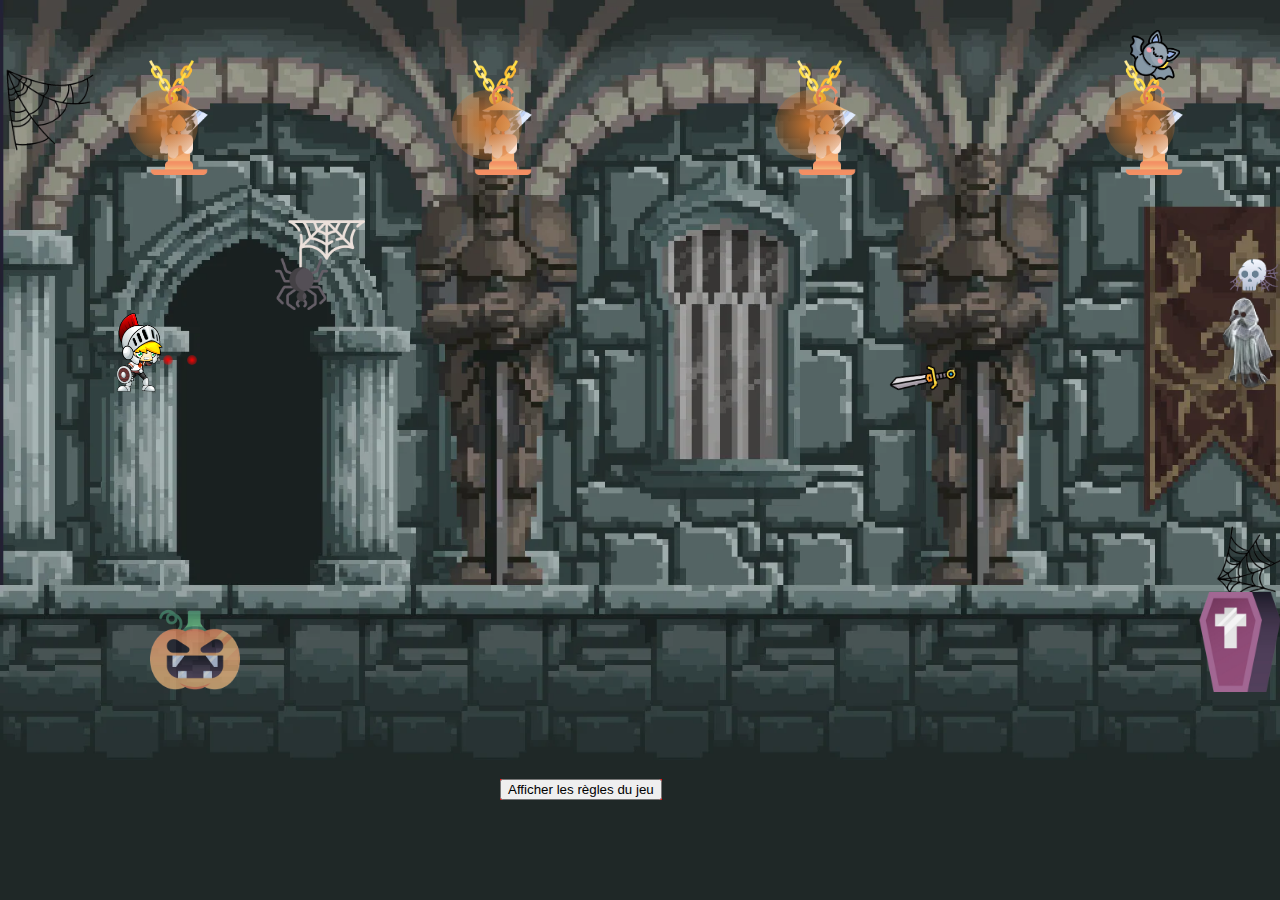
<file: index.html>
<!DOCTYPE html>
<html lang="en">
  <head>
    <meta charset="UTF-8" />
    <meta name="viewport" content="width=device-width, initial-scale=1.0" />
    <link rel="stylesheet" href="style.css" />

    <title>Castel VANNE IA</title>
  </head>
  <body>
    <div class="battleground">
      <div id="perso">
        <div class="perso-container">
          <img
            id="warrior"
            src="Images/warrior.png"
            alt="un chevalier avec un bouclier et épée"
          />
        </div>
      </div>
      <div id="enemie1" class="blocsprite"></div>
      <div id="chaine1">
        <img src="Images/chaine.png" alt="une chaine oré" />
        <img
          id="crane"
          src="Images/crane.png"
          alt="un crane humain avec une épée planté dessus"
        />
      </div>
      <div id="chaine2">
        <img src="Images/chaine.png" alt="une chaine oré" />
      </div>
      <div id="chaine3">
        <img src="Images/chaine.png" alt="une chaine oré" />
      </div>
      <div id="chaine4">
        <img src="Images/chaine.png" alt="une chaine oré" />
      </div>
      <div id="lanterne1">
        <img src="Images/lanterne.png" alt="une lanterne" />
      </div>
      <div id="lanterne2">
        <img src="Images/lanterne.png" alt="une lanterne" />
      </div>
      <div id="lanterne3">
        <img src="Images/lanterne.png" alt="une lanterne" />
      </div>
      <div id="lanterne4">
        <img src="Images/lanterne.png" alt="une lanterne" />
      </div>
      <div id="citrouille">
        <img src="Images/pumkin.png" alt="une citrouille" />
      </div>
      <div id="spiderweb">
        <img src="Images/spider.png" alt="une citrouille" />
      </div>
      <div>
        <img
          id="webd"
          src="Images/spider-webD.png"
          alt="une toile d'araignée"
        />
        <img
          id="webg"
          src="Images/spider-webG.png"
          alt="une toile d'araignée"
        />
      </div>
      <div id="sarcofage" class="coffin">
        <img src="Images/sarcophage.png" alt="" />
      </div>
      <div class="candle" id="candle"></div>
      <div class="candle1" id="candle1"></div>
      <div class="candle2" id="candle2"></div>
      <div class="candle3" id="candle3"></div>
      <div class="candle4" id="candle4"></div>
      <div class="candle5" id="candle5"></div>
      <div id="sword">
        <img src="Images/sword.png" alt="" />
      </div>
      <audio id="batsound" src="audios/vol chauve-sourris.mp3" loop></audio>
      <audio id="bruitdepas" src="audios/bruitdepas.mp3"></audio>
      <audio id="swordSound" src="audios/coup d'épée.mp3"></audio>
      <div id="bouton">
          <button id="regles">Afficher les règles du jeu</button>
          <div id="container" style="display: none;">
            <H2>Règles du jeu!!!</H2>
            <p> 1: vous devez tuer tous les monstres qui vient de la droite</p>
          </div>
      </div>
    </div>
    <script src="./LaclassScripts/candle.js"></script>
    <script src="./LaclassScripts/hero.js"></script>
    <script src="./LaclassScripts/classbarredevie.js"></script>
    <script src="./LaclassScripts/classbat.js"></script>
    <script src="./LaclassScripts/bouton.js"></script>
  </body>
</html>
</file>
<file: style.css>
body{
    padding: 0;
    margin: 0;
    overflow: hidden;
}
img{
    user-select: none;
}

#champDeBataille{
    width: 100%;
}

.battleground{
    background-color: green;
    min-width: 100vw;
    max-width: 100vw;
    min-height: 100vh;
    max-height: 100vh;
    position: absolute;
    background-image: url(Images/castle-insidefinal.png);
    background-size: cover;
    background-repeat:no-repeat;
}

#perso{
    width: 90px;
    height: 90px;
    position: relative;
    top: 308px;
    overflow: hidden;
    display: flex;
    justify-content: center;
    align-items: center;
    z-index: 100;
    left: 100px;

}

.perso-container{
    display: flex;
    position: absolute;
    width: 71px;
    overflow: hidden;
}

#warrior{
    height: 90px;
    position: relative;
    right: 75px;
}

#enemie1{
    position: relative;
    left: 1195px;
    top: 200px;
    z-index: 100;
}

.blocsprite{
    width: 100px;
    height: 100px;
    background-image: url(./Images/ghostFin.png);
    animation: skeleton 8s steps(16) infinite;
}
@keyframes skeleton{
    from{
        background-position: 0px;
        left: 1195px;
    }

    to 
    {background-position: 1600px;
        left:  -40px;
    }
}

#sarcofage{
    width: 100px;
    aspect-ratio: 1/1;
    display: flex;
    position: absolute;
    left: 1190px;
    bottom: 208px;
    z-index: 100;
}

#chaine1, #chaine2, #chaine3, #chaine4{
    height: 5%;
    display: flex;
    position: absolute;
    left: 149px;
    top: 60px;
}
#chaine2{
    left: 473px;
}
#chaine3{
    left: 797px;
}
#chaine4{
    left: 1124px;
}

#lanterne1, #lanterne2, #lanterne3, #lanterne4{
    height: 10%;
    display: flex;
    position: absolute;
    left: 134px;
    top: 85px;
}
#lanterne2{
    left: 458px;
}
#lanterne3{
    left: 782px;
}
#lanterne4{
    left: 1109px;
}

#citrouille{
    height: 10%;
    display: flex;
    position: absolute;
    left: 150px;
    bottom: 205px;
    opacity: 0.7;
}

#crane{
    height: 50px;
    position: relative;
    left: 1035px;
    top: 190px;  
}

#webg{
    width: 100px;
    aspect-ratio: 1/1;
    display: flex;
    position: absolute;
    left: 1200px;
    bottom: 280px;
}

#webd{
    width: 100px;
    aspect-ratio: 1/1;
    position: relative;
    bottom: 130px;
}

#spiderweb{
    height: 10%;
    display: flex;
    position: absolute;
    left: 275px;
    top: 220px;
}

#sword{
    width: 50px;
    height: 50px;
    display: flex;
    position: relative;
    aspect-ratio: 1/1;
    left: 899px;
    top: 60px;
    transform: rotate(35deg);  
}
/* ======================================== */
#candle, #candle1, #candle2, #candle3, #candle4, #candle5{
    width: 0px;
    height: 0px;
    background-color: #f08f5e;
    position: absolute;  
    left: 192px;
    top: 365px;
}
#candle1{  
    left: 168px;
    top: 365px;
}
#candle2,#candle3, #candle4, #candle5{ 
    left: 163px;
    top: 160px;
}
#candle3{  
    left: 487px;
}
#candle4{ 
    left: 810px;
}
#candle5{ 
    left: 1140px;
}

.flame, .flame1{
    width: 10px;
    height: 10px;
    background: radial-gradient(circle, #fa0303fd, transparent);
    position: absolute;
    bottom: 100%;
    left: 50%;
    transform: translateX(-50%);
    border-radius: 50%;
    animation: flicker 2s infinite alternate;
}
.flame2, .flame3, .flame4, .flame5{
    width: 70px;
    height: 70px;
    background: radial-gradient(circle, #c5722efd, transparent);
    position: absolute;
    bottom: 100%;
    left: 50%;
    transform: translateX(-50%);
    border-radius: 50%;
    animation: flicker 2s infinite alternate;
}
@keyframes flicker {
    0%{
        opacity: 0.6;
    }
    100%{
        opacity: 1;
    }
}

@keyframes bat{
    0%{
        left: 1300px;
    }
    100%{
        left: -20px;
    } 
}
@keyframes bat2{
    0%{
        top: 0;
        transform: rotate(25deg);
    }
    5%{
        top: 10px;
        transform: rotate(-25deg);
    }
    10%{
        top: 20px;
        transform: rotate(25deg);
    }
    20%{
       top: 40px;
       transform: rotate(-25deg);
    }
    30%{
        top: 20px;
        transform: rotate(25deg);
    }
    40%{
        top: 50px;
        transform: rotate(-25deg);
    }
    50%{
        top: 10px;
        transform: rotate(25deg);
    }
    60%{
        top: 30px;
        transform: rotate(-25deg);
    }
    80%{
        top: 20px;
        transform: rotate(25deg);
    }
    90%{
        top: 30px;
        transform: rotate(-25deg);
    }
    100%{
        top: 0;
        transform: rotate(25deg);
    }
}
@keyframes bat3{
    0%{
        top: 0;
    }
    5%{
        top: 10px;
    }
    10%{
        top: 20px;
    }
    20%{
       top: 40px;
    }
    30%{
        top: 20px;
    }
    40%{
        top: 50px;
    }
    50%{
        top: 260px;
    }
    60%{
        top: 30px;
    }
    80%{
        top: 20px;
    }
    90%{
        top: 30px;
    }
    100%{
        top: 0;
    }
}

.batFly{
    animation: 3s infinite bat linear, 3s infinite bat2 linear, 5s infinite bat3 linear;
}

#bouton{
    background-color: red;
    width: max-content;
    position: absolute;
    bottom: 100px;
    left: 500px;
    z-index: 1000;
}
</file>
